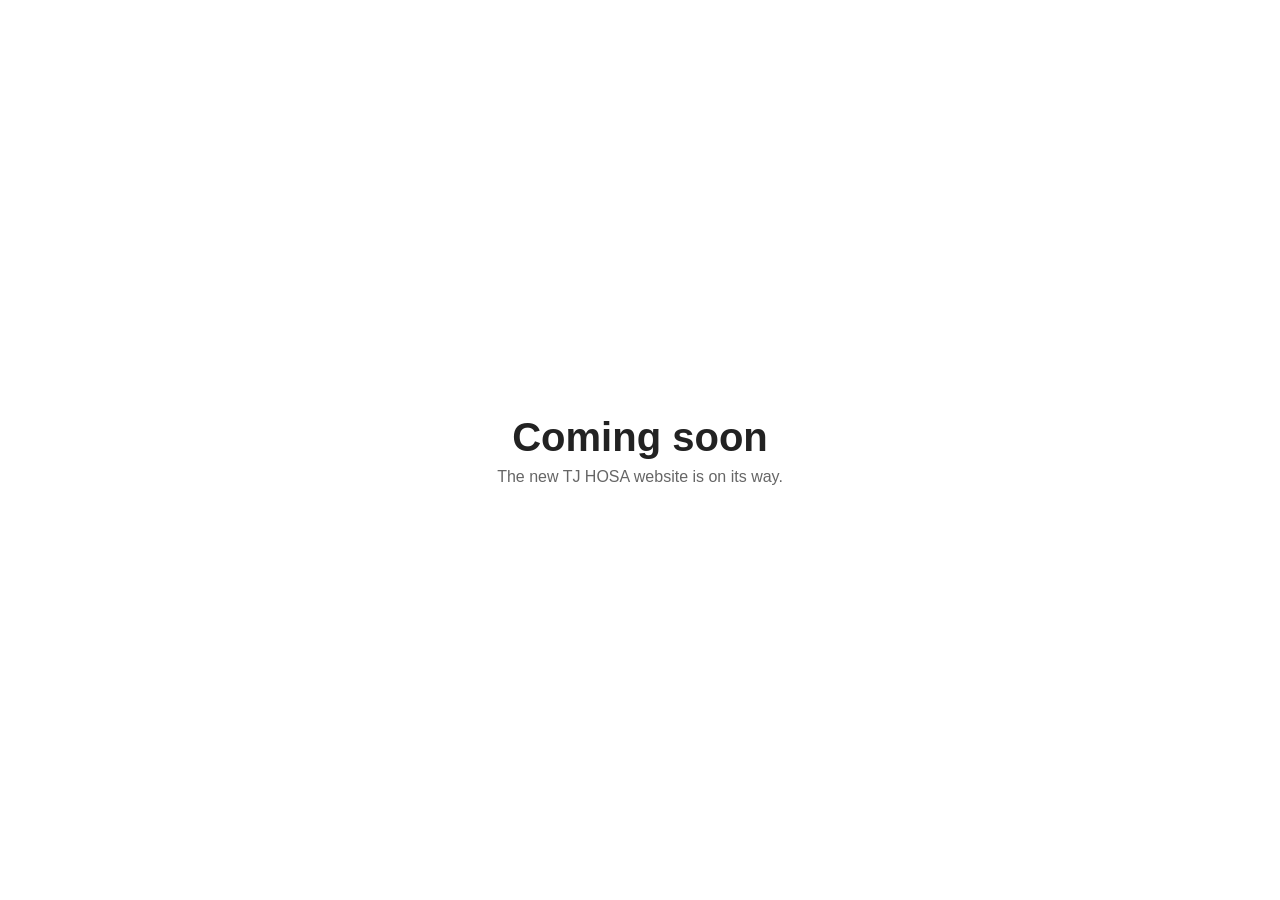
<file: index.html>
<!DOCTYPE html>
<html lang="en">
<head>
<meta charset="utf-8">
<meta name="viewport" content="width=device-width, initial-scale=1">
<title>TJ HOSA</title>
<style>
  html, body { height: 100%; margin: 0; }
  body { display: flex; align-items: center; justify-content: center; padding: 16px; box-sizing: border-box;
         font-family: -apple-system, BlinkMacSystemFont, "Segoe UI", Roboto, sans-serif; color: #222; background: #fff; text-align: center; }
  h1 { font-size: 2.5rem; margin: 0 0 .5rem; }
  p { margin: 0; color: #666; }
  @media (prefers-color-scheme: dark) { body { color: #eee; background: #111; } p { color: #aaa; } }
</style>
</head>
<body>
<main>
<h1>Coming soon</h1>
<p>The new TJ HOSA website is on its way.</p>
</main>
</body>
</html>
</file>
